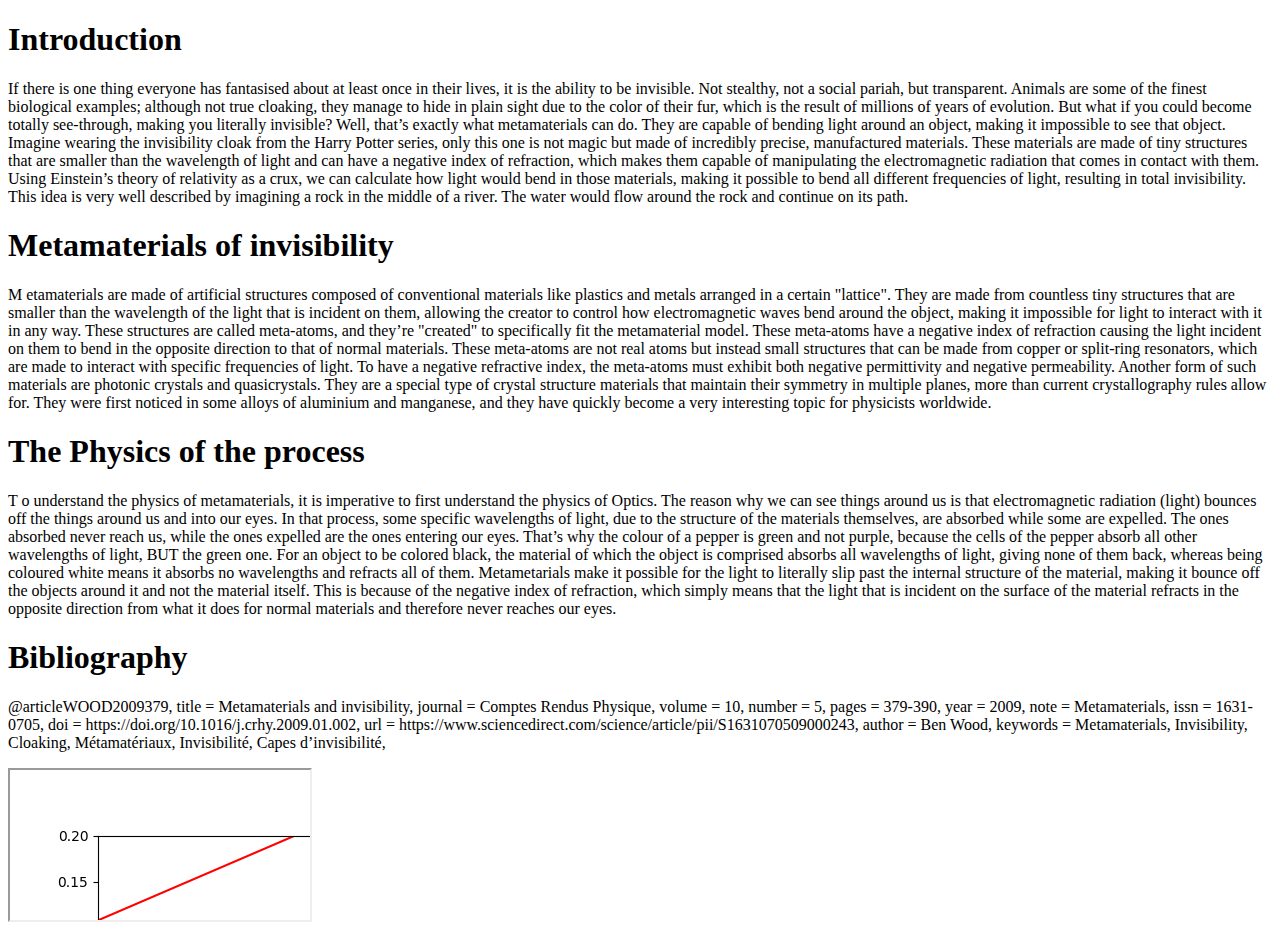
<file: index.html>
<!DOCTYPE html>
<html lang="ja">
<link rel="stylesheet" href="style.css">
<head>
  <title>invisiblematerial</title>
</head>
<body >
  <h1>Introduction</h1>
  <p>If there is one thing everyone has fantasised about at least
once in their lives, it is the ability to be invisible. Not
stealthy, not a social pariah, but transparent. Animals are
some of the finest biological examples; although not true cloaking, they manage to hide in plain sight due to the color of their
fur, which is the result of millions of years of evolution. But
what if you could become totally see-through, making you literally invisible? Well, that’s exactly what metamaterials can do.
They are capable of bending light around an object, making
it impossible to see that object. Imagine wearing the invisibility cloak from the Harry Potter series, only this one is not
magic but made of incredibly precise, manufactured materials.
These materials are made of tiny structures that are smaller
than the wavelength of light and can have a negative index
of refraction, which makes them capable of manipulating the
electromagnetic radiation that comes in contact with them.
Using Einstein’s theory of relativity as a crux, we can calculate
how light would bend in those materials, making it possible to
bend all different frequencies of light, resulting in total invisibility. This idea is very well described by imagining a rock in
the middle of a river. The water would flow around the rock
and continue on its path.
</p>
<h1>Metamaterials of invisibility</h1>
  <p>M
etamaterials are made of artificial structures composed
of conventional materials like plastics and metals arranged in a certain "lattice". They are made from
countless tiny structures that are smaller than the wavelength
of the light that is incident on them, allowing the creator to
control how electromagnetic waves bend around the object,
making it impossible for light to interact with it in any way.
These structures are called meta-atoms, and they’re "created"
to specifically fit the metamaterial model. These meta-atoms
have a negative index of refraction causing the light incident
on them to bend in the opposite direction to that of normal
materials. These meta-atoms are not real atoms but instead
small structures that can be made from copper or split-ring
resonators, which are made to interact with specific frequencies
of light. To have a negative refractive index, the meta-atoms
must exhibit both negative permittivity and negative permeability. Another form of such materials are photonic crystals
and quasicrystals. They are a special type of crystal structure materials that maintain their symmetry in multiple planes,
more than current crystallography rules allow for. They were
first noticed in some alloys of aluminium and manganese, and
they have quickly become a very interesting topic for physicists
worldwide.</p>
  <h1>The Physics of the process</h1>
<p>T
o understand the physics of metamaterials, it is imperative to first understand the physics of Optics. The
reason why we can see things around us is that electromagnetic radiation (light) bounces off the things around us
and into our eyes. In that process, some specific wavelengths
of light, due to the structure of the materials themselves, are
absorbed while some are expelled. The ones absorbed never
reach us, while the ones expelled are the ones entering our
eyes. That’s why the colour of a pepper is green and not
purple, because the cells of the pepper absorb all other wavelengths of light, BUT the green one. For an object to be colored
black, the material of which the object is comprised absorbs all
wavelengths of light, giving none of them back, whereas being
coloured white means it absorbs no wavelengths and refracts
all of them. Metametarials make it possible for the light to
literally slip past the internal structure of the material, making
it bounce off the objects around it and not the material itself.
This is because of the negative index of refraction, which simply means that the light that is incident on the surface of the
material refracts in the opposite direction from what it does for
normal materials and therefore never reaches our eyes.</p>
<h1>Bibliography</h1>
<p>@articleWOOD2009379, title = Metamaterials and invisibility, journal = Comptes Rendus Physique, volume = 10, number =
5, pages = 379-390, year = 2009, note = Metamaterials, issn = 1631-0705, doi = https://doi.org/10.1016/j.crhy.2009.01.002, url =
https://www.sciencedirect.com/science/article/pii/S1631070509000243, author = Ben Wood, keywords = Metamaterials, Invisibility,
Cloaking, Métamatériaux, Invisibilité, Capes d’invisibilité,
</p>
  <iframe src="ani2.html" title="MatplotlibAnimation"></iframe>
</body>
</html>
</file>
<file: style.css>

</file>
